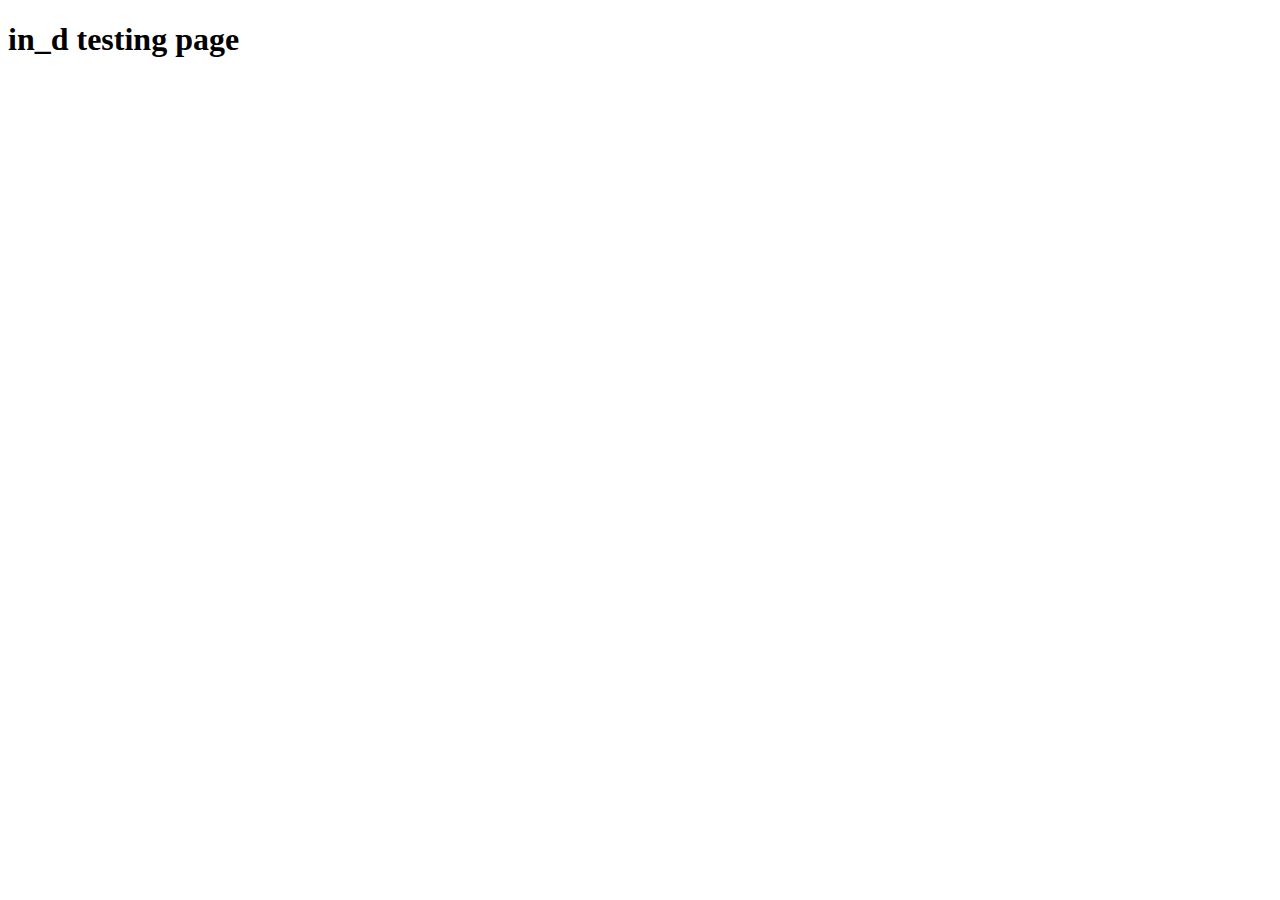
<file: index.html>
<!DOCTYPE html>
<html lang="en">
    <head>
        <meta charset="UTF-8">
        <title>in_d test page</title>
    </head>
    <body>
        <h1>in_d testing page</h1>
        
        <div class="pt_retrieval" data-slug="one"></div>
        <div class="pt_retrieval" data-slug="two"></div>

        <link rel="stylesheet" href="./ind.css">
        <script src="./jquery-3.6.0.js"></script>
        <script src="./ind.js"></script>
        <!-- <script src="./mini/in-d_mini.js"></script> -->
    </body>
</html>
</file>
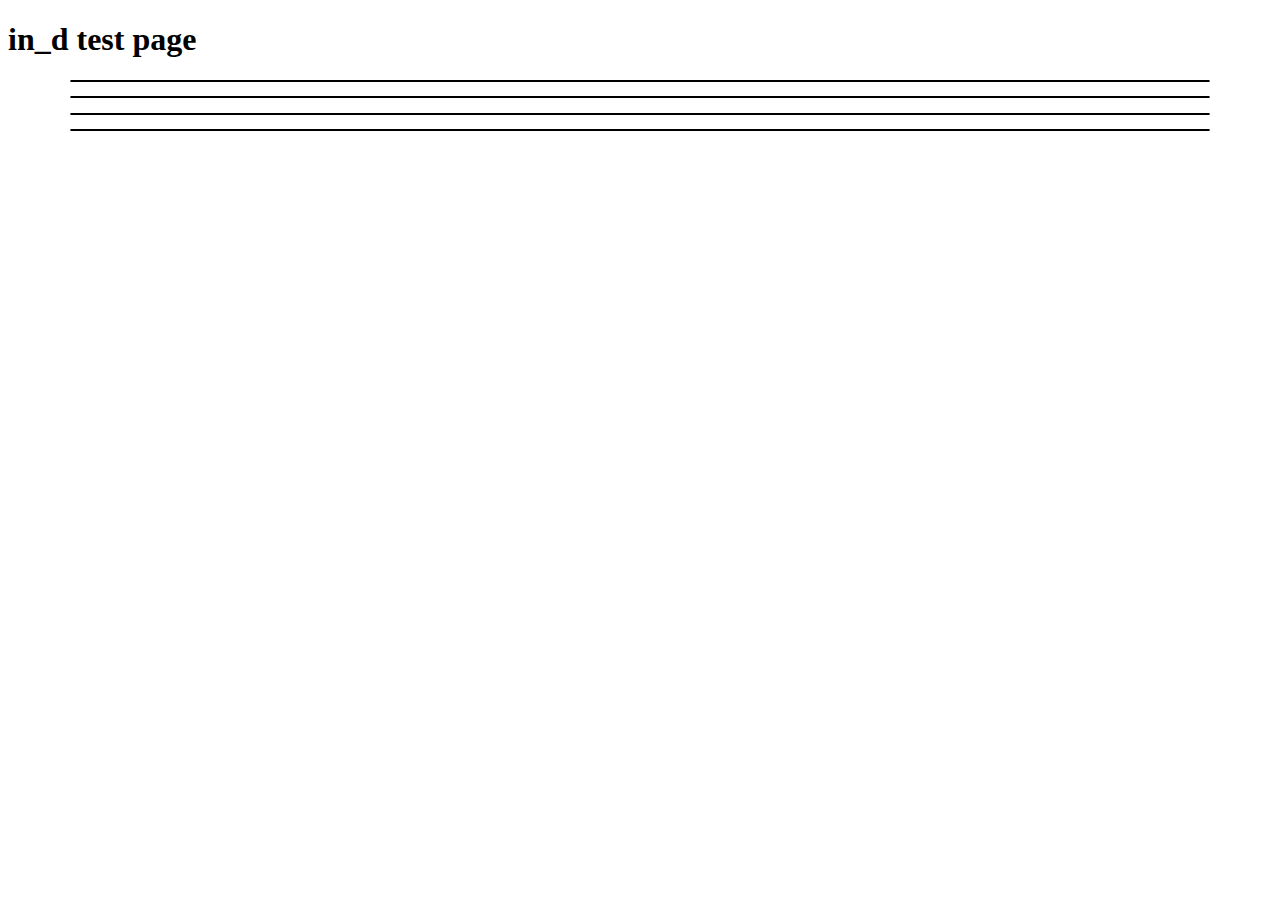
<file: in-d_test.html>
<!DOCTYPE html>
<html lang="en">
    <!-- this is a simple page for local development testing of the front end -->
    <head>
        <meta charset="UTF-8">
        <title>in_d test page</title>

    </head>
    <body>
        <h1>in_d test page</h1>
        
        <div class="in_d" data-endpoint="pt_transformer_operators"></div>
        <div class="in_d" data-endpoint="pt_query_expansion"></div>
        <div class="in_d" data-endpoint="pt_sdm"></div>
        <div class="in_d" data-endpoint="pt_retrieval"></div>

        <!-- CSS placed in the body (not head) to emulate insertion order within a ReadTheDocs project -->

        <link href="./prism.css" rel="stylesheet" />
        <link rel="stylesheet" href="./ind.css">
        
        <script src="./jquery-3.6.0.js"></script>
        <script src="./prism.js"></script>
        <script src="./params.js"></script>
        <script src="./events.js"></script>
        <script src="./components.js"></script>
        <script src="./templates.js"></script>
        <script src="./views.js"></script>
        <script src="./models.js"></script>
        <script src="./ind.js"></script>
        
        <!-- <link href="./mini/in-d_mini.css" rel="stylesheet" /> -->
        <!-- <script src="./mini/in-d_mini.js"></script> -->
    </body>
</html>
</file>
<file: ind.css>
:root {
  --mainbackground:#eee;
  --subbackground:#ddd;
  --lightaccent:#ccc;
  --darkaccent:#aaa;
  --text:#333;
 }
 .in_d,
 .in_d>.demo-content {
  display:flex;
  justify-content:center;
 /*  margin:2em; */
  background-color:var(--mainbackground);
 }
 .in_d {
   margin:1em;
  flex-direction:column;
  align-items:center;
  border:1px solid;
  border-radius:.3em;
  font-size: 90%;
   max-width: 90%;
   margin-left: auto;
   margin-right: auto;
 }
 .in_d>.demo-content {
  flex-direction:row;
  flex-wrap:wrap;
  max-width: 100%;
 }
 .in_d div {
  border-style:1px solid;
  background-color:var(--subbackground)
 }
 .in_d .title {
   padding-top: 1em;
   padding-bottom: 0;
 }
 .in_d .input_warning {
  color:red;
   font-size: 1em;
   line-height: 105%;
   padding-top: 0.5em;
   padding-bottom: 0;
 }
 .in_d h3, .in_d h4 {
 /*   padding: 0.4em; */
   margin-top: 0.5em;
   margin-bottom: 0.5em;
 }
 .in_d .preset {
   border-radius: 4px;
 }
 .in_d .table-wrap {
  padding:1em;
 /*   flex-shrink: 2; */
 }
 .in_d .params-wrap,
 .in_d .table-wrap,
 .in_d .example-code-wrap,
 .in_d .operator_display_wrap,
 .in_d .op-arg-2-wrap{
  display:flex;
  flex-direction:column;
  align-items:center;
  border:1px solid;
  border-radius:.3em;
  margin:1em;
  flex-shrink: 2;
  flex-wrap: wrap;
  max-width: 100%;
   padding: 10px;
 }
 .in_d .operator_display_wrap code {
  font-size:2.5em;
  background-color:var(--darkaccent);
  border:solid 1px;
  border-radius:.3em;
  padding:.2em
 }
 .in_d .params {
  display:flex;
  flex-wrap:wrap;
  justify-content:center;
   max-width: 100%;
 }
 .in_d .subtitle,
 .in_d legend {
  margin:0;
  padding:0;
  text-align: center;
 }
 .in_d .params>div {
  padding:.3em
 }
 .in_d .param-col {
  max-width:180px
 }
 .in_d legend {
  color:var(--text);
  background-color:var(--darkaccent);
  padding:5px 10px;
  border-radius:.3em;
  border:0;
  font-size:11px;
  max-width:300px;
  white-space:normal
 }
 .in_d select{
   margin:0.2em;
   border-radius:4px;
 }
 .in_d .index-wrap,
 .in_d .param-col,
 .in_d .radio {
  display:flex;
  flex-direction:column
 }
 .in_d .radio {
 /*   max-width:110px; */
  flex-direction:row;
  flex-wrap:wrap;
 }
 .in_d .qe-params-wrap {
   display: flex;
   flex-direction: column;
   flex-wrap: wrap;
   max-width: 100%;
 }
 .in_d .qe-params{
   display: flex;
   flex-direction: row;
   flex-wrap: wrap;
   flex-shrink: 2;
   max-width: 100%;
 }
 .in_d td,
 .in_d th {
  border:1px solid
 }
 .in_d table {
  border:0;
  display:block;
  max-height:300px;
  max-width:500px;
 /*  overflow-x:auto; */
  overflow-y:auto;
  font-size: 90%;
 }
 .in_d tr:nth-child(even) {
  background-color:var(--lightaccent)
 }
 .in_d td {
  max-width:150px;
  word-wrap:break-word
 }
 .in_d tr {
  background-color:var(--mainbackground)
 }
 .in_d tr:first-child{
   background-color: var(--darkaccent);
 }
 .in_d .example-code-wrap {
  max-width: 90%;
  margin: 1em;
  overflow-x: auto;
  overflow-x: auto;
  text-align: center;
}
.in_d .example-code-wrap pre {
  text-align: left;
  padding: 1em;
  white-space: pre-wrap;
  white-space: -moz-pre-wrap;
  white-space: -pre-wrap;
  white-space: -o-pre-wrap;
  word-wrap: break-word;
  font-size: 75%;
}

.in_d table button {
  padding: 0;
}

@media screen and (max-width: 1000px) {
  .in_d{
    max-width: 80%;
  }
}
 
 @media screen and (max-width: 850px) {
   table {
     max-width: 100%;
   }
   .in_d {
     max-width: 90%;
   }
 }
 
 @media screen and (max-width: 600px) {
   td {
     max-width: 100px;
   } 
   .in_d {
     max-width: 100%
   }
 }
 
 @media screen and (max-width: 550px) {
  .in_d td {
     max-width: 80px;
   }
 }
 
 @media screen and (max-width: 520px) {
  .in_d td {
 /*     max-width: 70px; */
     font-size: 90%;
   }
 }
 
 @media screen and (max-width: 400px) {
  .in_d td {
 /*     max-width: 40px; */
     font-size: 80%;
   }
 } 
 
 /* ReadTheDocs-specific adjustment to match the pyterrier rtd project appearance */
 .wy-nav-content {
  max-width: 1200px !important;
}
</file>
<file: prism.css>
/* PrismJS 1.28.0
https://prismjs.com/download.html#themes=prism&languages=python */
/**
 * prism.js default theme for JavaScript, CSS and HTML
 * Based on dabblet (http://dabblet.com)
 * @author Lea Verou
 */

 code[class*="language-"],
 pre[class*="language-"] {
	 color: black;
	 background: none;
	 text-shadow: 0 1px white;
	 font-family: Consolas, Monaco, 'Andale Mono', 'Ubuntu Mono', monospace;
	 font-size: 1em;
	 text-align: left;
	 white-space: pre-wrap;
	 word-spacing: normal;
	 word-break: normal;
	 word-wrap: normal;
	 line-height: 1.5;
 
	 -moz-tab-size: 4;
	 -o-tab-size: 4;
	 tab-size: 4;
 
	 -webkit-hyphens: none;
	 -moz-hyphens: none;
	 -ms-hyphens: none;
	 hyphens: none;
 }
 
 pre[class*="language-"]::-moz-selection, pre[class*="language-"] ::-moz-selection,
 code[class*="language-"]::-moz-selection, code[class*="language-"] ::-moz-selection {
	 text-shadow: none;
	 background: #b3d4fc;
 }
 
 pre[class*="language-"]::selection, pre[class*="language-"] ::selection,
 code[class*="language-"]::selection, code[class*="language-"] ::selection {
	 text-shadow: none;
	 background: #b3d4fc;
 }
 
 @media print {
	 code[class*="language-"],
	 pre[class*="language-"] {
		 text-shadow: none;
	 }
 }
 
 /* Code blocks */
 pre[class*="language-"] {
	 padding: 1em;
	 margin: .5em 0;
	 overflow: auto;
 }
 
 /* :not(pre) > code[class*="language-"],
 pre[class*="language-"] {
	 background: #;
 } */
 
 /* Inline code */
 :not(pre) > code[class*="language-"] {
	 padding: .1em;
	 border-radius: .3em;
	 white-space: normal;
 }
 
 .token.comment,
 .token.prolog,
 .token.doctype,
 .token.cdata {
	 color: slategray;
 }
 
 .token.punctuation {
	 color: #666;
 }
 
 .token.namespace {
	 opacity: .7;
 }
 
 .token.property,
 .token.tag,
 .token.boolean,
 .token.number,
 .token.constant,
 .token.symbol,
 .token.deleted {
	 color: #905;
 }
 
 .token.selector,
 .token.attr-name,
 .token.string,
 .token.char,
 .token.builtin,
 .token.inserted {
	 color: #470;
 }
 
 .token.operator,
 .token.entity,
 .token.url,
 .language-css .token.string,
 .style .token.string {
	 color: #b60;
	 /* This background color was intended by the author of this theme. */
 /* 	background: hsla(0, 0%, 100%, .5); */
 }
 
 .token.atrule,
 .token.attr-value,
 .token.keyword {
	 color: #07a;
 }
 
 .token.function,
 .token.class-name {
	 color: #DD4A68;
 }
 
 .token.regex,
 .token.important,
 .token.variable {
	 color: #e90;
 }
 
 .token.important,
 .token.bold {
	 font-weight: bold;
 }
 .token.italic {
	 font-style: italic;
 }
 
 .token.entity {
	 cursor: help;
 }
</file>
<file: mini/in-d_mini.css>
code[class*=language-],pre[class*=language-]{color:#000;background:0 0;text-shadow:0 1px #fff;font-family:Consolas,Monaco,"Andale Mono","Ubuntu Mono",monospace;font-size:1em;text-align:left;white-space:pre-wrap;word-spacing:normal;word-break:normal;word-wrap:normal;line-height:1.5;-moz-tab-size:4;-o-tab-size:4;tab-size:4;-webkit-hyphens:none;-moz-hyphens:none;-ms-hyphens:none;hyphens:none}code[class*=language-] ::-moz-selection,code[class*=language-]::-moz-selection,pre[class*=language-] ::-moz-selection,pre[class*=language-]::-moz-selection{text-shadow:none;background:#b3d4fc}code[class*=language-] ::selection,code[class*=language-]::selection,pre[class*=language-] ::selection,pre[class*=language-]::selection{text-shadow:none;background:#b3d4fc}@media print{code[class*=language-],pre[class*=language-]{text-shadow:none}}pre[class*=language-]{padding:1em;margin:.5em 0;overflow:auto}:not(pre)>code[class*=language-]{padding:.1em;border-radius:.3em;white-space:normal}.token.cdata,.token.comment,.token.doctype,.token.prolog{color:#708090}.token.punctuation{color:#666}.token.namespace{opacity:.7}.token.boolean,.token.constant,.token.deleted,.token.number,.token.property,.token.symbol,.token.tag{color:#905}.token.attr-name,.token.builtin,.token.char,.token.inserted,.token.selector,.token.string{color:#470}.language-css .token.string,.style .token.string,.token.entity,.token.operator,.token.url{color:#b60}.token.atrule,.token.attr-value,.token.keyword{color:#07a}.token.class-name,.token.function{color:#dd4a68}.token.important,.token.regex,.token.variable{color:#e90}.token.bold,.token.important{font-weight:700}.token.italic{font-style:italic}.token.entity{cursor:help}:root{--mainbackground:#eee;--subbackground:#ddd;--lightaccent:#ccc;--darkaccent:#aaa;--text:#333}.in_d,.in_d>.demo-content{display:flex;justify-content:center;background-color:var(--mainbackground)}.in_d{flex-direction:column;align-items:center;border-radius:.3em;font-size:90%;max-width:90%;margin:1em auto}.in_d>.demo-content{flex-direction:row;flex-wrap:wrap;max-width:100%}.in_d div{border-style:1px solid;background-color:var(--subbackground)}.in_d .title{padding-top:1em;padding-bottom:0}.in_d .input_warning{color:red;font-size:1em;line-height:105%;padding-top:.5em;padding-bottom:0}.in_d h3,.in_d h4{margin-top:.5em;margin-bottom:.5em}.in_d .preset,.in_d select{border-radius:4px}.in_d .params-wrap,.in_d .table-wrap{margin:1em;max-width:100%}.in_d .example-code-wrap,.in_d .op-arg-2-wrap,.in_d .operator_display_wrap,.in_d .params-wrap,.in_d .table-wrap{display:flex;flex-direction:column;align-items:center;border:1px solid;border-radius:.3em;flex-shrink:2;flex-wrap:wrap;padding:10px}.in_d .op-arg-2-wrap,.in_d .operator_display_wrap{margin:1em;max-width:100%}.in_d .operator_display_wrap code{font-size:2.5em;background-color:var(--darkaccent);border:solid 1px;border-radius:.3em;padding:.2em}.in_d .params{display:flex;flex-wrap:wrap;justify-content:center;max-width:100%}.in_d .subtitle,.in_d legend{margin:0;padding:0;text-align:center}.in_d legend{color:var(--text);background-color:var(--darkaccent);padding:5px 10px;border-radius:.3em;border:0;font-size:11px;max-width:300px;white-space:normal}.in_d .params>div{padding:.3em}.in_d .param-col{max-width:180px}.in_d select{margin:.2em}.in_d .index-wrap,.in_d .param-col{display:flex;flex-direction:column}.in_d .radio{display:flex;flex-direction:row;flex-wrap:wrap}.in_d .qe-params,.in_d .qe-params-wrap{display:flex;flex-direction:column;flex-wrap:wrap;max-width:100%}.in_d .qe-params{flex-direction:row;flex-shrink:2}.in_d,.in_d td,.in_d th{border:1px solid}.in_d table{border:0;display:block;max-height:300px;max-width:500px;overflow-y:auto;font-size:90%}.in_d tr:nth-child(even){background-color:var(--lightaccent)}.in_d td{max-width:150px;word-wrap:break-word}.in_d tr{background-color:var(--mainbackground)}.in_d tr:first-child{background-color:var(--darkaccent)}.in_d .example-code-wrap{max-width:90%;margin:1em;overflow-x:auto;text-align:center}.in_d .example-code-wrap pre{text-align:left;padding:1em;white-space:pre-wrap;white-space:-moz-pre-wrap;white-space:-pre-wrap;white-space:-o-pre-wrap;word-wrap:break-word;font-size:75%}.in_d table button{padding:0}@media screen and (max-width:1000px){.in_d{max-width:80%}}@media screen and (max-width:850px){table{max-width:100%}.in_d{max-width:90%}}@media screen and (max-width:600px){td{max-width:100px}.in_d{max-width:100%}}@media screen and (max-width:550px){.in_d td{max-width:80px}}@media screen and (max-width:520px){.in_d td{font-size:90%}}@media screen and (max-width:400px){.in_d td{font-size:80%}}.wy-nav-content{max-width:1200px!important}
</file>
